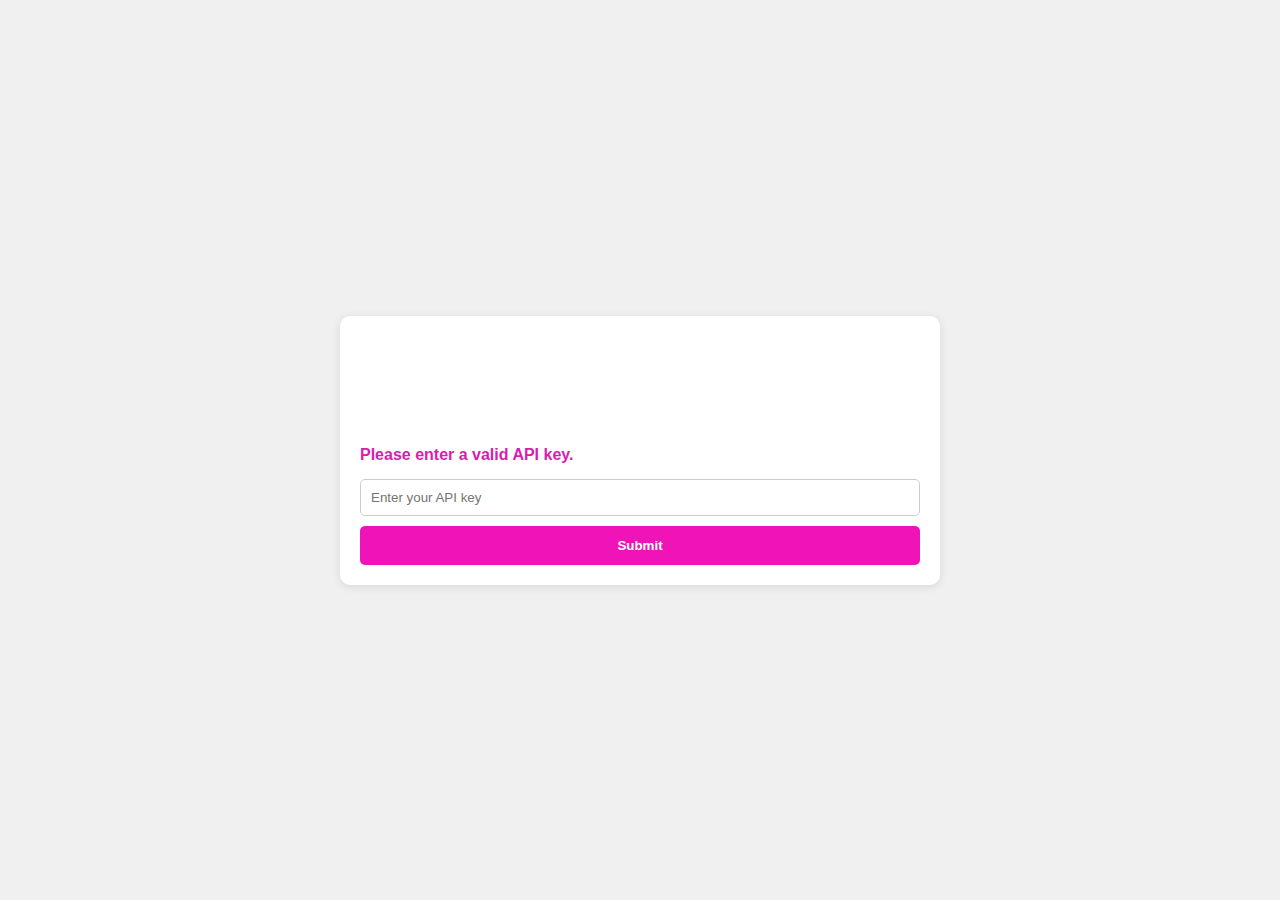
<file: index.html>
<!DOCTYPE html>
<html lang="en">
  <head>
    <meta charset="UTF-8" />
    <meta name="viewport" content="width=device-width, initial-scale=1.0" />
    <title>Contact Book</title>
    <link rel="stylesheet" href="style.css" />

    <link
      rel="stylesheet"
      href="https://fonts.googleapis.com/css2?family=Material+Symbols+Outlined"
    />
  </head>
  <body onload="fetchContacts()">
    <nav>
      <div class="logo">
        <span class="material-symbols-outlined">contacts</span>
        <h1>Contact Book</h1>
      </div>

      <div class="buttons">
        <span class="material-symbols-outlined" onclick="fetchContacts()"
          >refresh</span
        >
        <span class="material-symbols-outlined" onclick="addContact()"
          >person_add</span
        >
      </div>
    </nav>

    <section>
      <input
        type="search"
        id="search"
        placeholder="Search Contacts"
      />
      <div id="table">
        <p id="loading-text">Contacts Loading...</p>
      </div>
    </section>

    <script src="config.js"></script>
    <script>
      document
        .getElementById("refresh")
        .addEventListener("click", fetchContacts);
      document
        .getElementById("addContact")
        .addEventListener("click", addContact);

        document.getElementById("search").addEventListener("input", search);

      function fetchContacts() {
        fetch(rootPath + "controller/get-contacts/")
          .then(function (response) {
            return response.json();
          })
          .then(function (data) {
            displayOutput(data);
          });
      }

      function displayOutput(contactArray) {
        let output = "<table class='table'>";
        for (let a in contactArray) {
         
          if (
            (!contactArray[a].firstname || contactArray[a].firstname.trim() === "") &&
            (!contactArray[a].lastname || contactArray[a].lastname.trim() === "")
          ) {
            continue;
          }
          output += `
      <tr onclick="editContact(${contactArray[a].id})">
        <td><img src="${rootPath}controller/uploads/${contactArray[a].avatar}" width="40" height="40"/></td>
        <td><h4 style="margin-top: 9px">${contactArray[a].firstname}</h4></td>
        <td><h4 style="margin-top: 9px">${contactArray[a].lastname}</h4></td>
        <td hidden ><h4 style="margin-top: 9px">${contactArray[a].mobile}</h4></td>
      </tr>
    `;
        }
        output += "</table>";
        document.getElementById("table").innerHTML = output;
      }

      function editContact(id) {
        window.open("edit-contact.html?id=" + id, "_self");
      }

      function addContact() {
        window.open("insert-contact.html?", "_self");
      }

      function search() {
        const searchValue = document.getElementById("search").value.toLowerCase();
        const rows = document.querySelectorAll(".table tr");
        rows.forEach((row) => {
          const firstNameCell = row.querySelector("td:nth-child(2) h4");
          const lastNameCell = row.querySelector("td:nth-child(3) h4");
          if (!firstNameCell || !lastNameCell) {
            row.style.display = "none";
            return;
          }
          const fullName = (firstNameCell.textContent + " " + lastNameCell.textContent).toLowerCase();
          row.style.display = fullName.includes(searchValue) ? "" : "none";
        });
      }
    </script>
  </body>
</html>
</file>
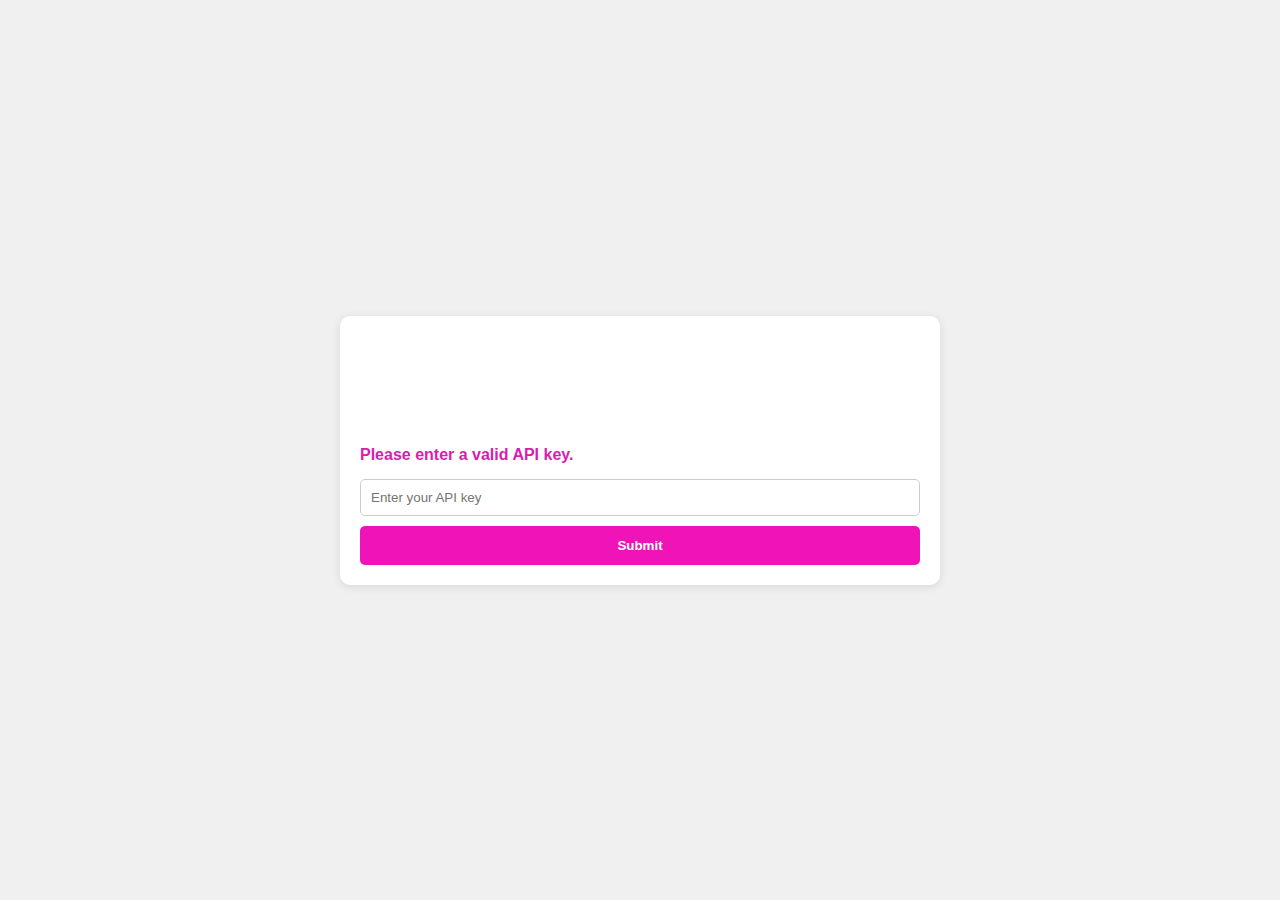
<file: edit-contact.html>
<!DOCTYPE html>
<html lang="en">
  <head>
    <meta charset="UTF-8" />
    <meta name="viewport" content="width=device-width, initial-scale=1.0" />
    <title>Edit Contact</title>
    <link rel="stylesheet" href="style.css" />
    <link
      rel="stylesheet"
      href="https://fonts.googleapis.com/css2?family=Material+Symbols+Outlined"
    />
  </head>
  <body class="add" onload="getContact()">
    <form id="editForm" class="edit-form">
      <div id="avatarImage" class="avatarImage"></div>
      <label for="firstname">First name</label>
      <input type="text" name="firstname" id="firstname" readonly /><br />
      <label for="lastname">Last name</label>
      <input type="text" name="lastname" id="lastname" readonly /><br />
      <label for="mobile">Mobile</label>
      <input type="text" name="mobile" id="mobile" readonly /><br />
      <label for="email">Email</label>
      <input type="text" name="email" id="email" readonly /><br />
      <label for="avatar" id="avatarLabel" hidden>Change profile image</label
      ><br />
      <input type="file" name="avatar" id="avatar" hidden /><br />
      <button type="submit" id="submitForm" hidden>Submit</button>

      <div class="contact-buttons">
        <button id="homeLink" type="button" title="Home">
          <span class="material-symbols-outlined">home</span>
        </button>
        <button id="editContact" type="button" title="Edit">
          <span class="material-symbols-outlined">edit</span>
        </button>
        <button id="deleteContact" type="button" title="Delete">
          <span class="material-symbols-outlined">delete</span>
        </button>
      </div>
    </form>

    <script src="config.js"></script>
    <script>
      let id = getId();

      console.log("This is the Id: " + id);

      function getId() {
        let url = window.location.href;
        let pos = url.indexOf("=");
        let id = url.slice(pos + 1);
        return id;
      }

      function getContact() {
        fetch(rootPath + "controller/get-contacts/?id=" + id)
          .then(function (response) {
            return response.json();
          })
          .then(function (data) {
            displayContact(data);
            console.log(data);
          });
      }

      document
        .getElementById("homeLink")
        .addEventListener("click", function () {
          window.open("index.html", "_self");
        });

        document
          .getElementById("editContact")
          .addEventListener("click", editForm);

          document.getElementById("submitForm").addEventListener("click", submitForm);
          document.getElementById("deleteContact").addEventListener("click", deleteContact);

      function displayContact(data) {
        document.getElementById("firstname").value = data[0].firstname;
        document.getElementById("lastname").value = data[0].lastname;
        document.getElementById("mobile").value = data[0].mobile;
        document.getElementById("email").value = data[0].email;

        avatarImg = `<img src="${rootPath}/controller/uploads/${data[0].avatar}"/> `;
        document.getElementById("avatarImage").innerHTML = avatarImg;
      }

        function editForm(){
          document.getElementById("firstname").removeAttribute("readonly");
          document.getElementById("lastname").removeAttribute("readonly");
          document.getElementById("mobile").removeAttribute("readonly");
          document.getElementById("email").removeAttribute("readonly");
          document.getElementById("avatar").removeAttribute("hidden");
          document.getElementById("avatarLabel").removeAttribute("hidden");
          document.getElementById("submitForm").removeAttribute("hidden");
        }

        function submitForm(e) {
          e.preventDefault();

          const form = new FormData(document.querySelector("#editForm"));
          form.append("id", id);
          form.append("apiKey", apiKey);

          fetch(rootPath + "controller/edit-contact/", {
            method: "POST",
            headers: {
              Accept: "application/json,*.*",
            },
            body: form,
          })
            .then(function (response) {
              return response.text();
            })
            .then(function (data) {
              if (data === "1") {
                alert("Contact updated successfully!");
                window.location.href = "index.html";
              } else {
                alert("Error updating contact: " + data);
              }
            });
        }


        function deleteContact() {
          if (confirm("Are you sure you want to delete this contact?")) {
            fetch(rootPath + "controller/delete-contact/?id=" + id + "&apiKey=" + apiKey)
              .then(function (response) {
                return response.text();
              })
              .then(function (data) {
                if (data === "1") {
                  alert("Contact deleted successfully!");
                  window.location.href = "index.html";
                } else {
                  alert("Error deleting contact: " + data);
                }
              });
          }
        }

    </script>
  </body>
</html>
</file>
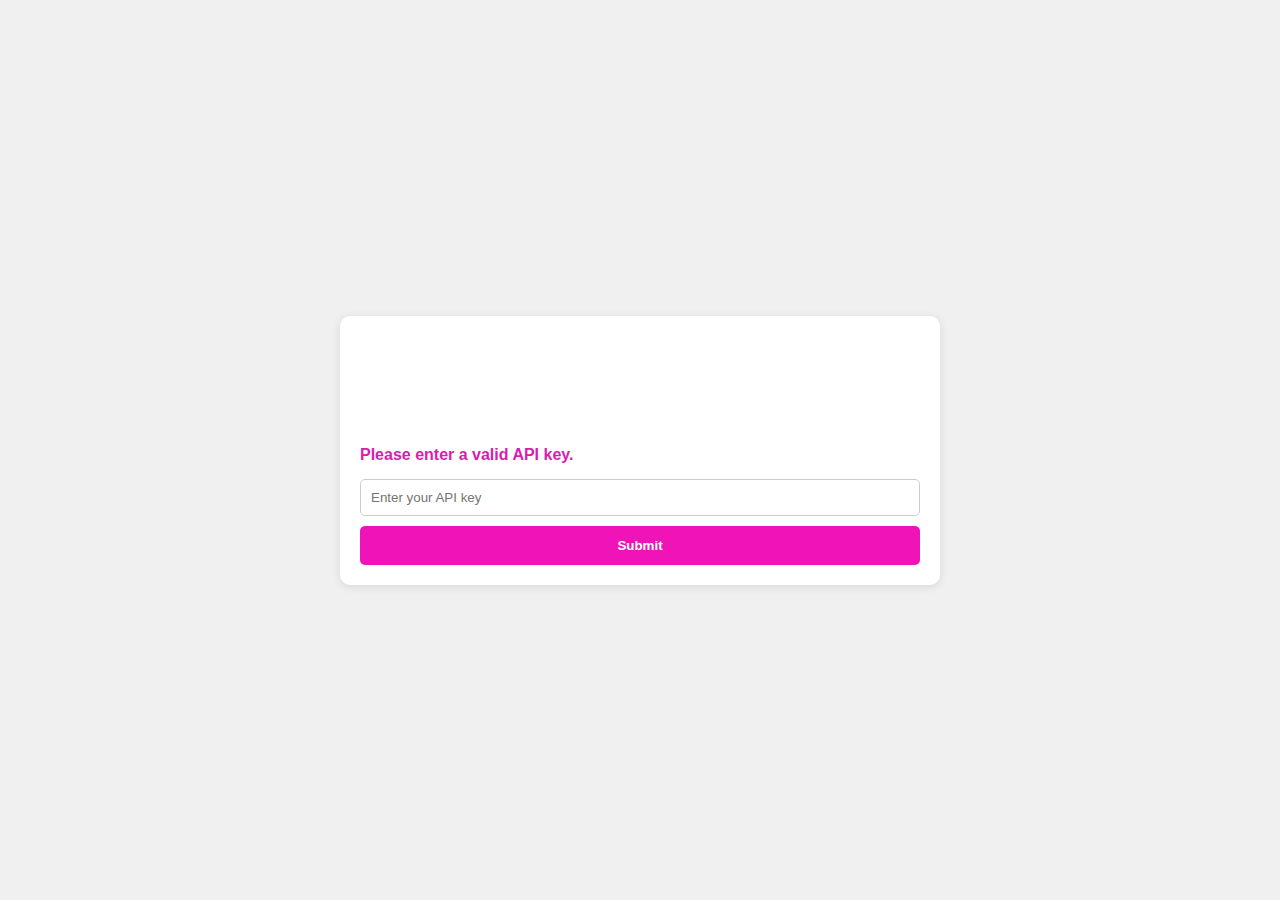
<file: enter-api-key.html>
<!DOCTYPE html>
<html lang="en">
    <head>
        <meta charset="UTF-8">
        <title>API Key</title>
        <meta name="viewport" content="width=device-width, initial-scale=1.0">
        <link rel="stylesheet" href="style.css">
    </head>
    <body class="add">
        <form class="api-class">
            <label for="apiKey">Please enter a valid API key.</label>
            <input type="email" id="apiKey" name="apiKey" title="Enter your API key" placeholder="Enter your API key"/>
            <button id="submitApiKey" type="submit">Submit</button>
        </form>

        
        <script>
            let rootPath = "https://mysite.itvarsity.org/api/ContactBook/";
            document.getElementById("submitApiKey").addEventListener('click', setApiKey);

            function setApiKey(e){
                e.preventDefault();
                
                apiKey = document.getElementById("apiKey").value;
                fetch(rootPath + "controller/api-key/?apiKey=" + apiKey)
                        .then(function (response) {
                            return response.text();
                        })
                        .then(function (data) {
                            
                            if (data == "1") {
                                localStorage.setItem("apiKey", apiKey);
                                window.open("index.html", "_self");
                            } else {
                                alert(data + "Invalid API key entered!");
                            }
                        })
            }
        </script>
    </body>
</html>
</file>
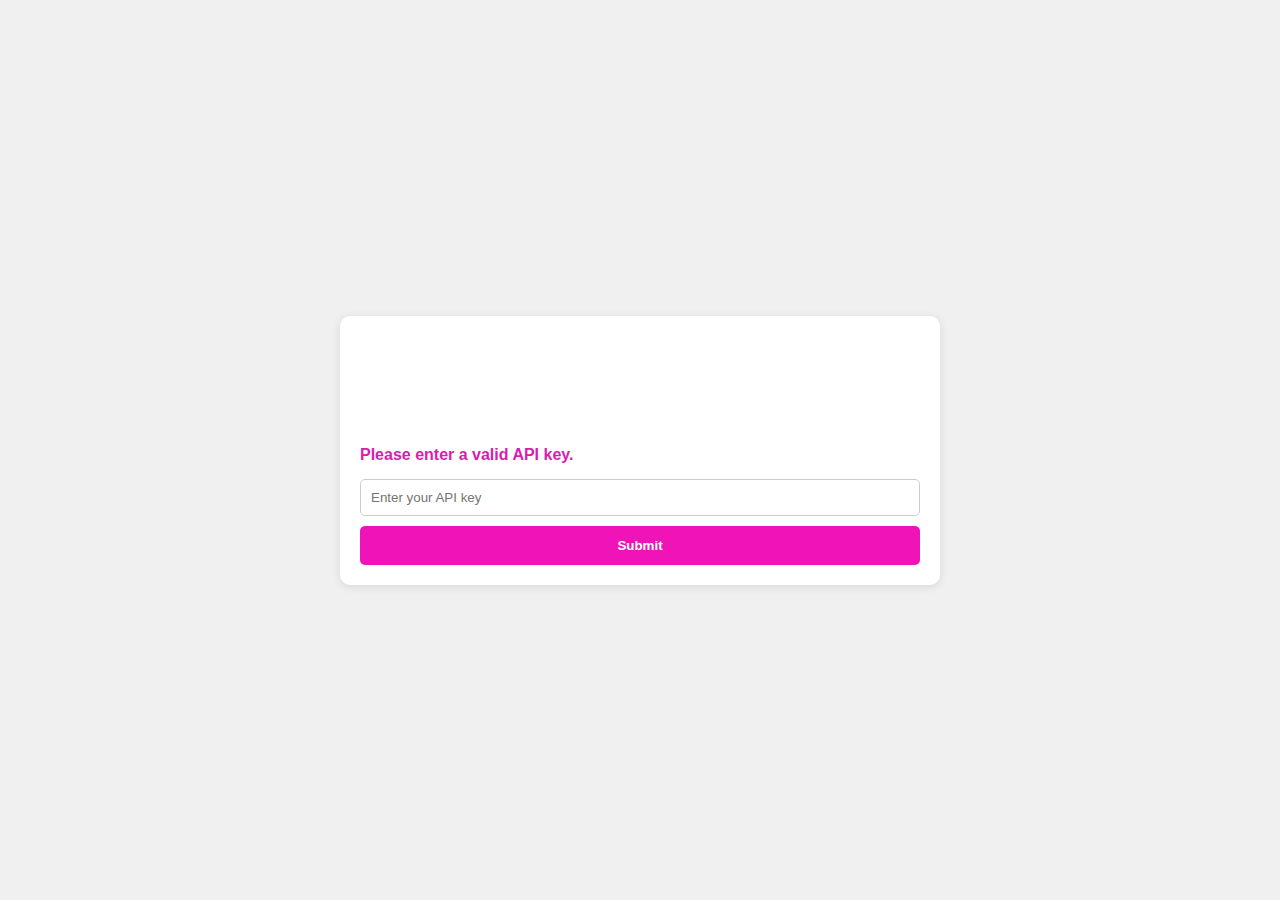
<file: insert-contact.html>
<!DOCTYPE html>
<html lang="en">
  <head>
    <meta charset="UTF-8" />
    <meta name="viewport" content="width=device-width, initial-scale=1.0" />
    <title>Add New Contact</title>
    <link rel="stylesheet" href="style.css" />
    <link
      rel="stylesheet"
      href="https://fonts.googleapis.com/css2?family=Material+Symbols+Outlined"
    />
  </head>
  <body class="add">
    <form id="editForm">
      <h2>Add New Contact</h2>
      <br />
      <label for="name">Firstname</label>
      <input
        type="text"
        id="firstname"
        name="firstname"
        placeholder="Firstname"
        required
      />
      <br />
      <label for="surname">Surname</label>
      <input
        type="text"
        id="lastname"
        name="lastname"
        placeholder="Surname"
        required
      />

      <br />
       <label for="mobile">Mobile</label>
      <input type="text" name="mobile" id="mobile" placeholder="Mobile Number" required />
      <br />
      <label for="email">Email</label>
      <input
        type="email"
        id="email"
        name="email"
        placeholder="Email Address"
        required
      />
      <br />
      <label for="avatar">Avatar</label>
      <input
        type="file"
        accept="image/*"
        name="avatar"
        id="avatar"
        title="Upload avatar"
      />
      <br />
      <div class="contact-buttons">
        <button type="submit" id="submitForm" title="Add Contact">
          <span class="material-symbols-outlined">person_add</span>
        </button>
        <button type="button" id="cancelButton" title="Home">
          <span class="material-symbols-outlined">home</span>
        </button>
      </div>
    </form>

    <script src="config.js"></script>

    <script>
      if (typeof rootPath === "undefined") {
        console.error("rootPath is not defined. Please check config.js.");
      }
    </script>

    <script>
      function submitForm(e) {
        e.preventDefault();

        if (typeof apiKey === "undefined") {
          alert("apiKey is not defined. Please check config.js.");
          return;
        }

        const form = new FormData(document.querySelector("#editForm"));
        form.append("apiKey", apiKey);

        fetch(rootPath + "controller/insert-contact/", {
          method: "POST",
          headers: {
            Accept: "application/json,*.*",
          },
          body: form,
        })
          .then(function (response) {
            return response.text();
          })
          .then(function (data) {
            if (data === "1") {
              alert("Contact added successfully!");
              window.location.href = "index.html";
            } else {
              alert("Error adding contact: " + data);
            }
          });
      }

      document.addEventListener("DOMContentLoaded", function () {
        const form = document.querySelector("#editForm");
        if (form) {
          form.addEventListener("submit", submitForm);
        }

        const cancelBtn = document.getElementById("cancelButton");
        if (cancelBtn) {
          cancelBtn.addEventListener("click", function () {
            window.open("index.html", "_self");
          });
        }

        document.getElementById("refresh").addEventListener('click', fetchContacts);
        document.getElementById("addContact").addEventListener('click', addContact);
      });
    </script>
  </body>
</html>
</file>
<file: style.css>
* {
  margin: 0;
  padding: 0;
  box-sizing: border-box;
  font-family: Arial, Helvetica, sans-serif;
}

body {
  background-color: #f0f0f0;
  height: 100vh;
  display: flex;
  flex-direction: column;
}

nav {
  display: flex;
  justify-content: space-between;
  align-items: center;
  background-color: #f013b7;
  color: white;
  padding: 20px 10%;
}

.api-class{
  display: flex;
  flex-direction: column;
  gap: 10px;
}

.logo {
  display: flex;
  gap: 15px;
  align-items: center;
}

section {
  width: 100%;
  padding: 20px 10%;

  display: flex;
  flex-direction: column;
  gap: 20px;
}

#table {
  width: 100%;
}

#table p {
    font-size: 18px;
    color: #07bc25;
    font-weight: bold;
    margin-bottom: 10px;
    text-align: center;
}

.table {
  width: 100%;
}

.material-symbols-outlined {
  font-variation-settings: "FILL" 0, "wght" 300, "GRAD" 0, "opsz" 48;
  cursor: pointer;
}

tr {
  text-align: start;
  align-items: center;
  gap: 10px;
  padding: 15px;
  text-transform: capitalize;
}

td {
  padding: 10px 16px;
  border-bottom: 1px solid #ccc;
}

td img {
  border-radius: 50%;
  object-fit: cover;
}

td h4{
    text-transform: capitalize;
    text-align: start;
}

.buttons {
  display: flex;
  gap: 20px;
}

.contact-buttons {
  display: flex;
  flex-direction: column;
  gap: 10px;
  margin-top: 10px;
}

input {
  width: 100%;
  padding: 10px;
  border: 1px solid #ccc;
  border-radius: 5px;
}

button{
width: 100%;
padding: 12px;
border-radius: 5px;
background-color: #f013b7;
color: #fff;
border: none;
cursor: pointer;
font-weight: 600;
}

.contact-buttons{
  width: 100%;
  display: flex; 
  flex-direction: row;
  gap: 10px; 
  margin-top: 10px;
  display: flex; gap: 10px; 
  margin-top: 10px;
}

.contact-buttons button {
  flex: 1;
}

.contact-buttons button:hover {
  background-color: #e70909;
}

input:focus {
  outline: none;
  border: #f013b7 2px solid;
}
/* Add Contact */

.add{
  padding: 10px;
  width: 100%;
  height: 100vh;
  display: flex;
  flex-direction: column;
  justify-content: center;
  align-items: center;
  background-color: #f0f0f0;
}


form h2{
  text-align: center;
  color: #d9197c;
  margin-bottom: 20px;
  text-transform: uppercase;
  border-bottom: #e134ae 2px solid;
  padding-bottom: 10px;
}

label {
  margin-bottom: 5px;
  font-weight: bold;
  color: #d71daf;
}


.edit-form{
margin-top: 70px;
}

form{
  
  width: 100%;
  max-width: 600px;
  display: flex;
  flex-direction: column;
  background-color: white;
  padding: 20px;
  border-radius: 10px;
  box-shadow: 0 2px 10px rgba(0,0,0,0.1);
  position: relative;
  padding-top: 130px; /* Add enough space for the avatar image */
}


/* edit */

.avatarImage{
  position: absolute;
  top: -100px;
  left: 50%;
  transform: translateX(-50%);
  text-align: center;
  border-radius: 100px;
  overflow: hidden;
  width: 200px;
  height: 200px;
  z-index: 1;
 
}

.avatarImage img{
  border: #e70909 6px solid;
  width: 100%;
  height: 100%;
  border-radius: 50%;
  object-fit: cover;
}

@media screen and (max-width: 768px) {
  nav {
    padding: 20px;
  }

  section {
    padding: 20px 10px;
  }

  .logo h1 {
    font-size: 18px;
  }

  tr {
    flex-direction: column;
    align-items: flex-start;
  }

  td img {
    width: 50px;
    height: 50px;
  }
}
</file>
